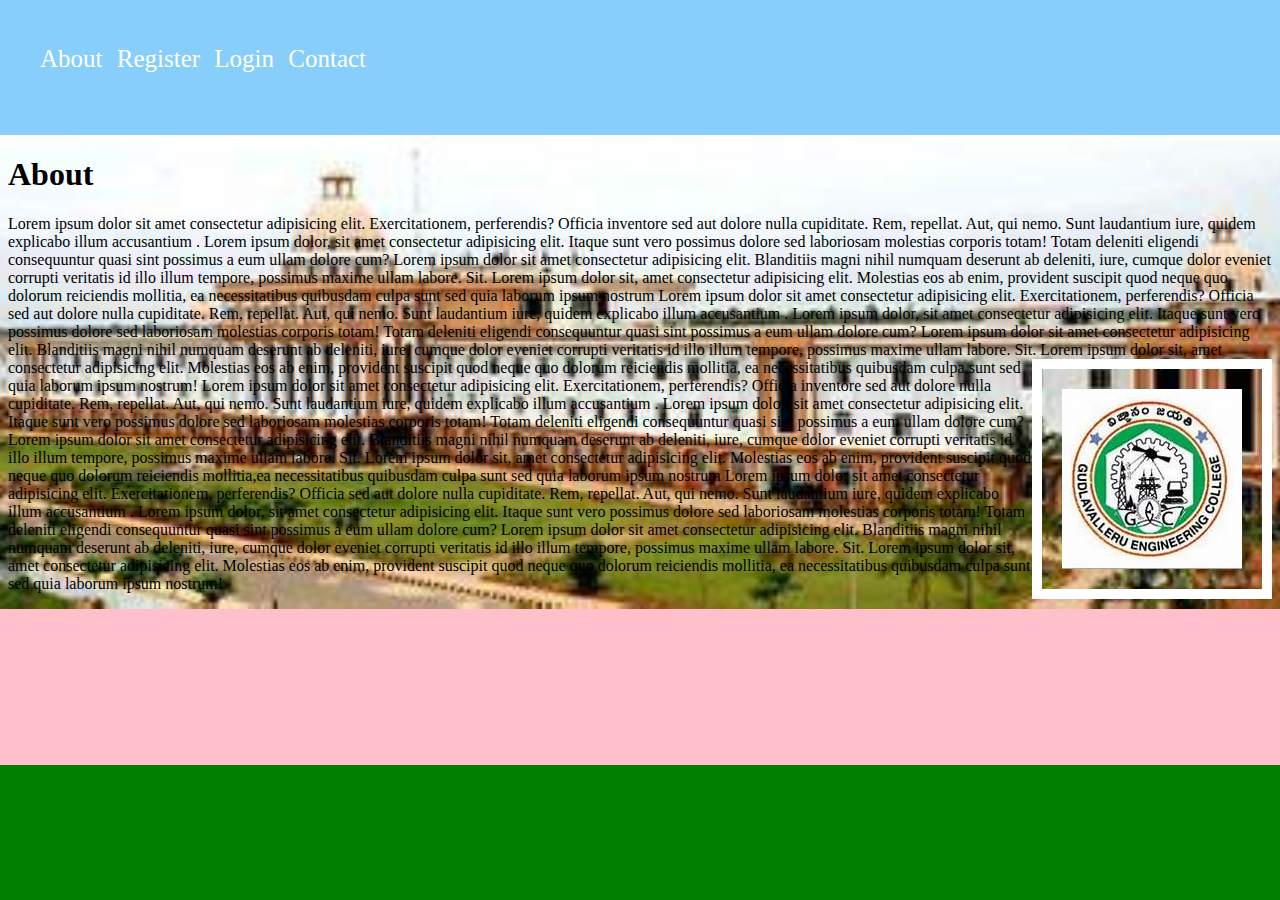
<file: index.html>
<!DOCTYPE html>
<html lang="en">
<head>
    <meta charset="UTF-8">
    <meta name="viewport" content="width=device-width, initial-scale=1.0">
    <title>GEC College</title>
    <link rel="icon" href="images/logo.jpg">
    <link rel="stylesheet" href="css/style.css">
</head>
<body>
    
    <div class="main">
      <div class="head">
        <ul class="navbar-nav">
            <li>
                <a href="about.html" target="f1">About</a>
                </li>
            <li>
                <a href="register.html" target="f1">Register</a>
            </li>
            <li>
                <a href="login.html" target="f1">Login</a>
            </li>
            <li>
                <a href="contact.html" target="f1">Contact</a>
            </li>
        </ul>
      </div>
      <div class="content">
      <iframe name="f1" src="about.html" frameborder="0"></iframe>
      </div>
      <div class="footer"></div>
   </div> 
</body>
</html>
</file>
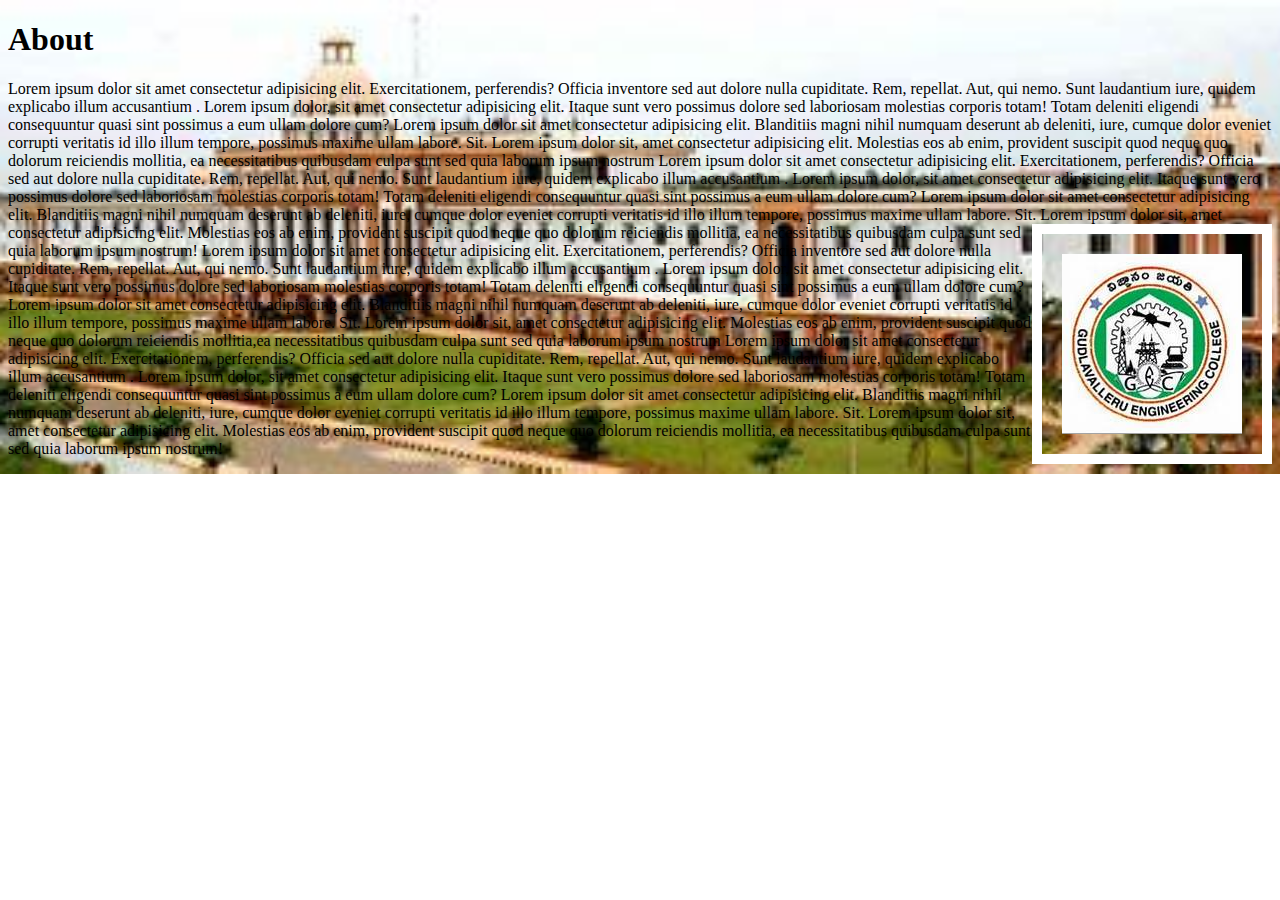
<file: about.html>
<!DOCTYPE html>
<html lang="en">
<head>
    <meta charset="UTF-8">
    <meta name="viewport" content="width=device-width, initial-scale=1.0">
    <title>Document</title>
    <link rel="stylesheet" href="css/about.css">
</head>
<body>
    <h1>About</h1>
    <p>Lorem ipsum dolor sit amet consectetur adipisicing elit. Exercitationem, perferendis? Officia inventore sed aut dolore nulla cupiditate. Rem, repellat. Aut, qui nemo. Sunt laudantium iure, quidem explicabo illum accusantium .
    Lorem ipsum dolor, sit amet consectetur adipisicing elit. Itaque sunt vero possimus dolore sed laboriosam molestias corporis totam! Totam deleniti eligendi consequuntur quasi sint possimus a eum ullam dolore cum?
    Lorem ipsum dolor sit amet consectetur adipisicing elit. Blanditiis magni nihil numquam deserunt ab deleniti, iure, cumque dolor eveniet corrupti veritatis id illo illum tempore, possimus maxime ullam labore. Sit.
    Lorem ipsum dolor sit, amet consectetur adipisicing elit. Molestias eos ab enim, provident suscipit quod neque quo dolorum reiciendis mollitia, ea necessitatibus quibusdam culpa sunt sed quia laborum ipsum nostrum
    Lorem ipsum dolor sit amet consectetur adipisicing elit. Exercitationem, perferendis? Officia sed aut dolore nulla cupiditate. Rem, repellat. Aut, qui nemo. Sunt laudantium iure, quidem explicabo illum accusantium .
    Lorem ipsum dolor, sit amet consectetur adipisicing elit. Itaque sunt vero possimus dolore sed laboriosam molestias corporis totam! Totam deleniti eligendi consequuntur quasi sint possimus a eum ullam dolore cum?
    Lorem ipsum dolor sit amet consectetur adipisicing elit. Blanditiis magni nihil numquam deserunt ab deleniti, iure, cumque dolor eveniet corrupti veritatis id illo illum tempore, possimus maxime ullam labore. Sit.
    Lorem ipsum dolor sit, amet consectetur adipisicing elit. Molestias eos ab enim, provident suscipit quod neque quo dolorum reiciendis mollitia, <img src="images/geclogo.jpg">ea necessitatibus quibusdam culpa sunt sed quia laborum ipsum nostrum!
    Lorem ipsum dolor sit amet consectetur adipisicing elit. Exercitationem, perferendis? Officia inventore sed aut dolore nulla cupiditate. Rem, repellat. Aut, qui nemo. Sunt laudantium iure, quidem explicabo illum accusantium .
    Lorem ipsum dolor, sit amet consectetur adipisicing elit. Itaque sunt vero possimus dolore sed laboriosam molestias corporis totam! Totam deleniti eligendi consequuntur quasi sint possimus a eum ullam dolore cum?
    Lorem ipsum dolor sit amet consectetur adipisicing elit. Blanditiis magni nihil numquam deserunt ab deleniti, iure, cumque dolor eveniet corrupti veritatis id illo illum tempore, possimus maxime ullam labore. Sit.
    Lorem ipsum dolor sit, amet consectetur adipisicing elit. Molestias eos ab enim, provident suscipit quod neque quo dolorum reiciendis mollitia,ea necessitatibus quibusdam culpa sunt sed quia laborum ipsum nostrum
    Lorem ipsum dolor sit amet consectetur adipisicing elit. Exercitationem, perferendis? Officia sed aut dolore nulla cupiditate. Rem, repellat. Aut, qui nemo. Sunt laudantium iure, quidem explicabo illum accusantium .
    Lorem ipsum dolor, sit amet consectetur adipisicing elit. Itaque sunt vero possimus dolore sed laboriosam molestias corporis totam! Totam deleniti eligendi consequuntur quasi sint possimus a eum ullam dolore cum?
    Lorem ipsum dolor sit amet consectetur adipisicing elit. Blanditiis magni nihil numquam deserunt ab deleniti, iure, cumque dolor eveniet corrupti veritatis id illo illum tempore, possimus maxime ullam labore. Sit.
    Lorem ipsum dolor sit, amet consectetur adipisicing elit. Molestias eos ab enim, provident suscipit quod neque quo dolorum reiciendis mollitia, ea necessitatibus quibusdam culpa sunt sed quia laborum ipsum nostrum!
</p>
</p>
</body>
</html>
</file>
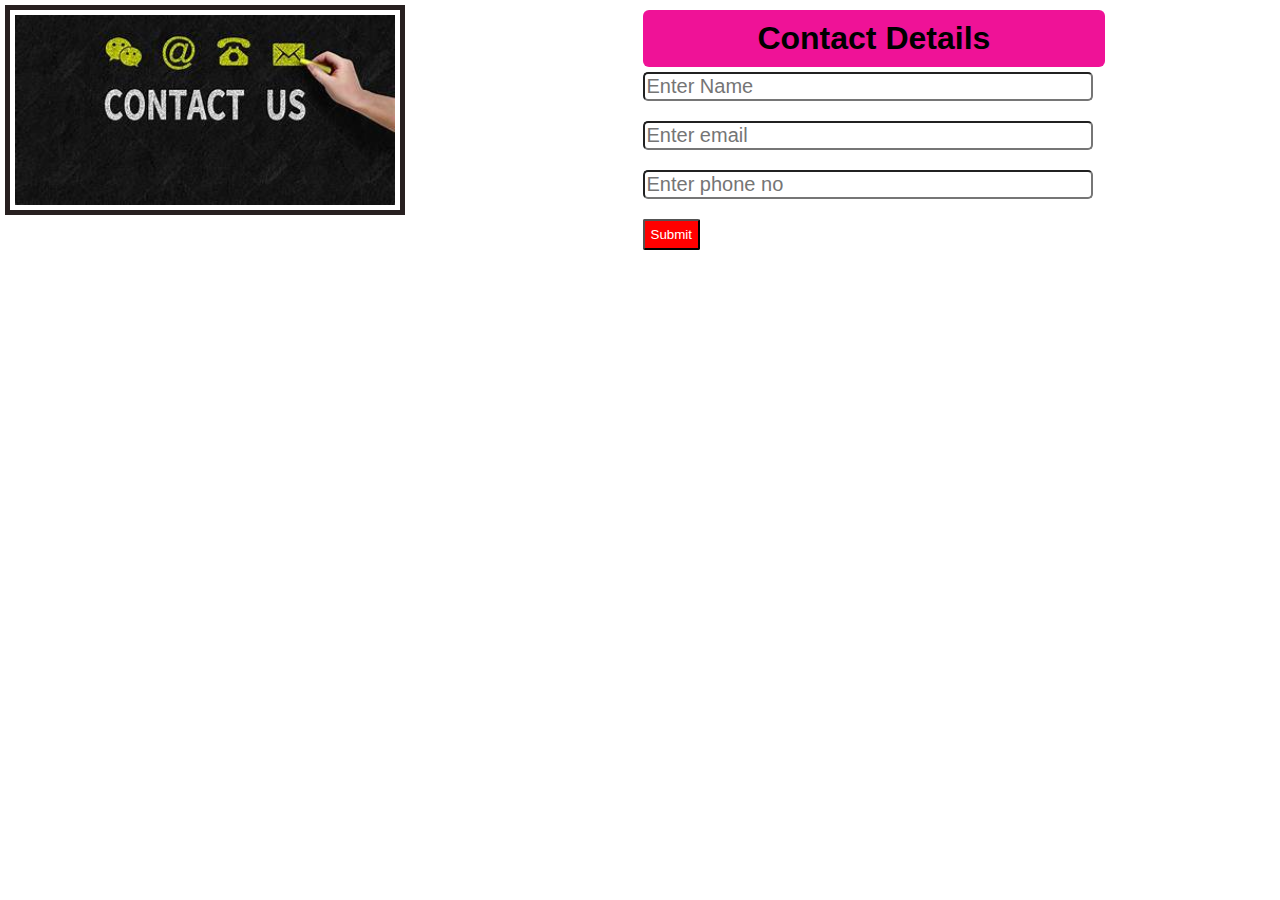
<file: contact.html>
<!DOCTYPE html>
<html lang="en">
<head>
    <meta charset="UTF-8">
    <meta name="viewport" content="width=device-width, initial-scale=1.0">
    <title>Contact</title>
    <link rel="stylesheet" href="css/login.css">
</head>
<body>
    <div class="row">
    <div class="col1">
        <img class="img" src="images/contact.jpg">
    </div>
    <div class="col2">
        <h1 class="alert">Contact Details</h1>
        <form>
            <div class="mb3"><input placeholder="Enter Name" class="form-control" type="name" name="name" id="nameid"></div>
            <div class="mb3"><input placeholder="Enter email" class="form-control" type="email" name="email" id="emailid"></div>
            <div class="mb3"><input placeholder="Enter phone no" class="form-control" type="number" name="phone" id="phoneid"></div>
            <div class="mb4">
                <button class="btn btn-primary">Submit</button>
            </div>
        </form>
    </div>
    </div>
</body>
</html>
</file>
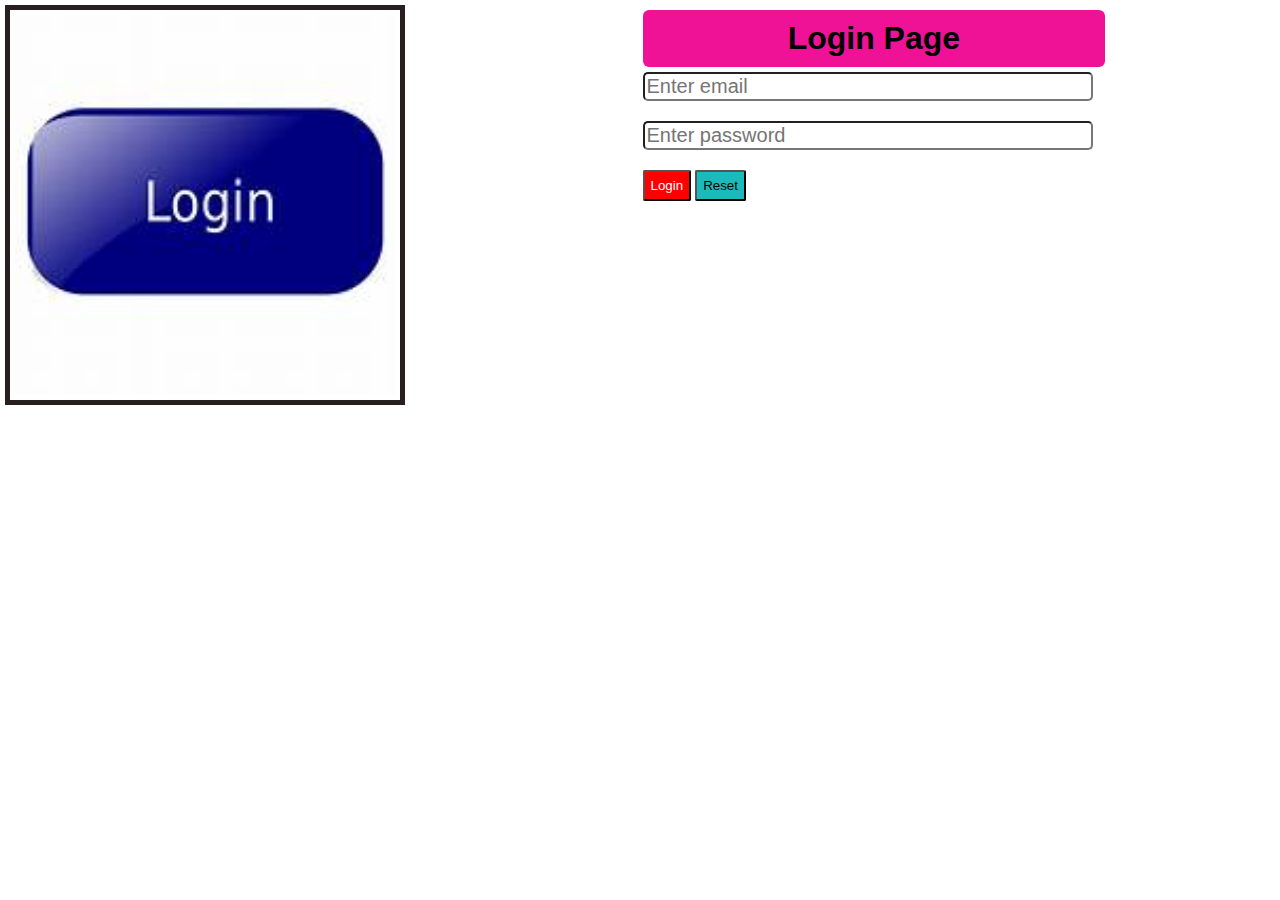
<file: login.html>
<!DOCTYPE html>
<html lang="en">
<head>
    <meta charset="UTF-8">
    <meta name="viewport" content="width=device-width, initial-scale=1.0">
    <title>Login</title>
    <link rel="stylesheet" href="css/login.css">
</head>
<body>
    <div class="row">
    <div class="col1">
        <img class="img" src="images/login.jpeg">
    </div>
    <div class="col2">
        <h1 class="alert">Login Page</h1>
        <form>
            <div class="mb3"><input placeholder="Enter email" class="form-control" type="email" name="email" id="emailid"></div>
            <div class="mb3"><input placeholder="Enter password" class="form-control" type="password" name="password" id="passwordid"></div>
            <div class="mb4">
                <button class="btn btn-primary">Login</button>
                <button class="btn btn-danger">Reset</button>
            </div>
        </form>
    </div>
    </div>
</body>
</html>
</file>
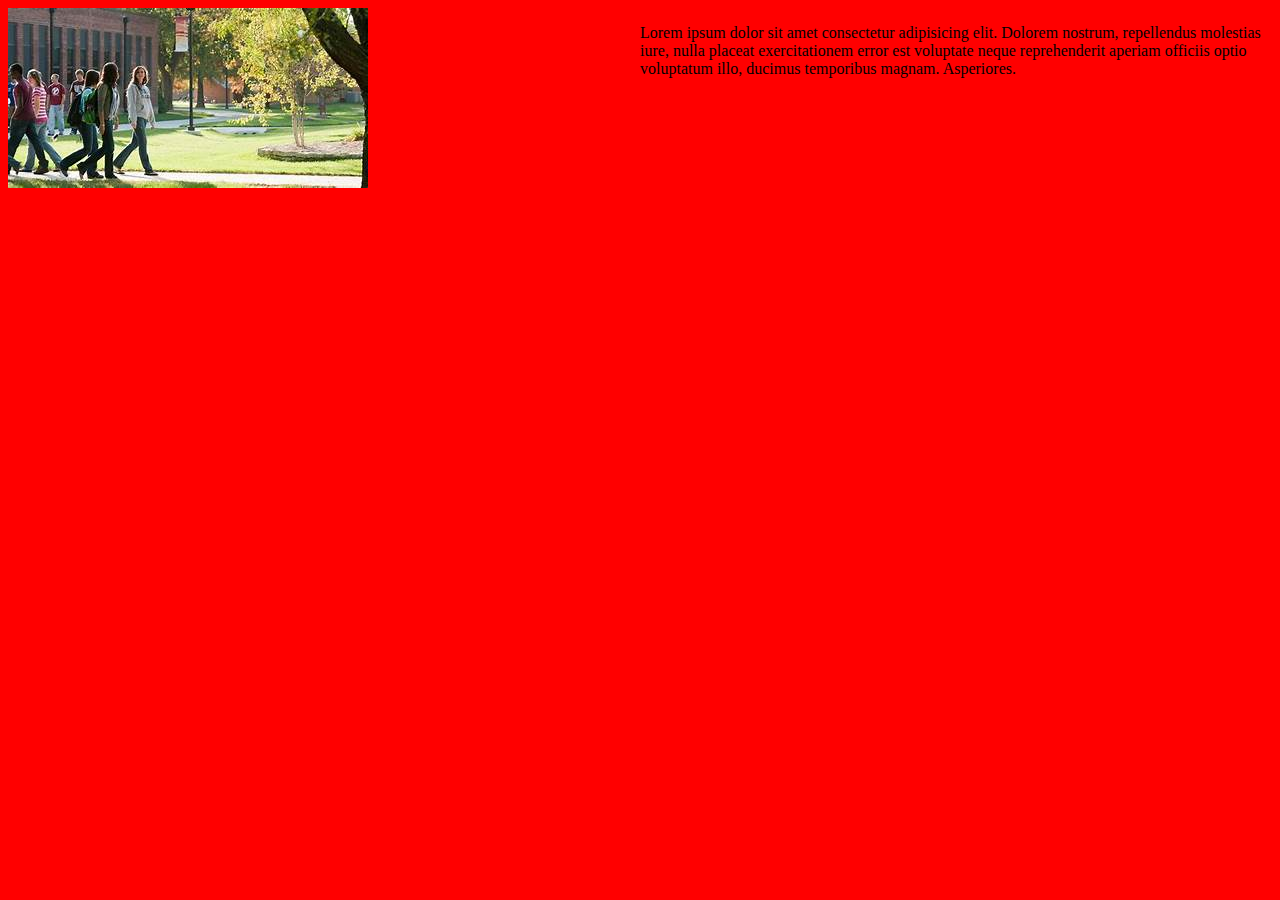
<file: mq10.html>
<!DOCTYPE html>
<html lang="en">
<head>
    <meta charset="UTF-8">
    <meta name="viewport" content="width=device-width, initial-scale=1.0">
    <title>Document</title>
    <style>
        body{
            background-color:yellow;
        }
        @media screen and (min-width:480px){
            body{
            
                background-color:red;
            }
            .row .col1,.row .col2
           {
           float:left;
           width:50%;
        }
            
        }    
    </style>
</head>
<body>
    <div class="row">
        <div class="col1">
            <img class="img" src="images/college.jpg">
        </div>
        <div class="col2">
            <p>Lorem ipsum dolor sit amet consectetur adipisicing elit. Dolorem nostrum, repellendus molestias iure, nulla placeat exercitationem error est voluptate neque reprehenderit aperiam officiis optio voluptatum illo, ducimus temporibus magnam. Asperiores.</p> 
</body>
</html>
</file>
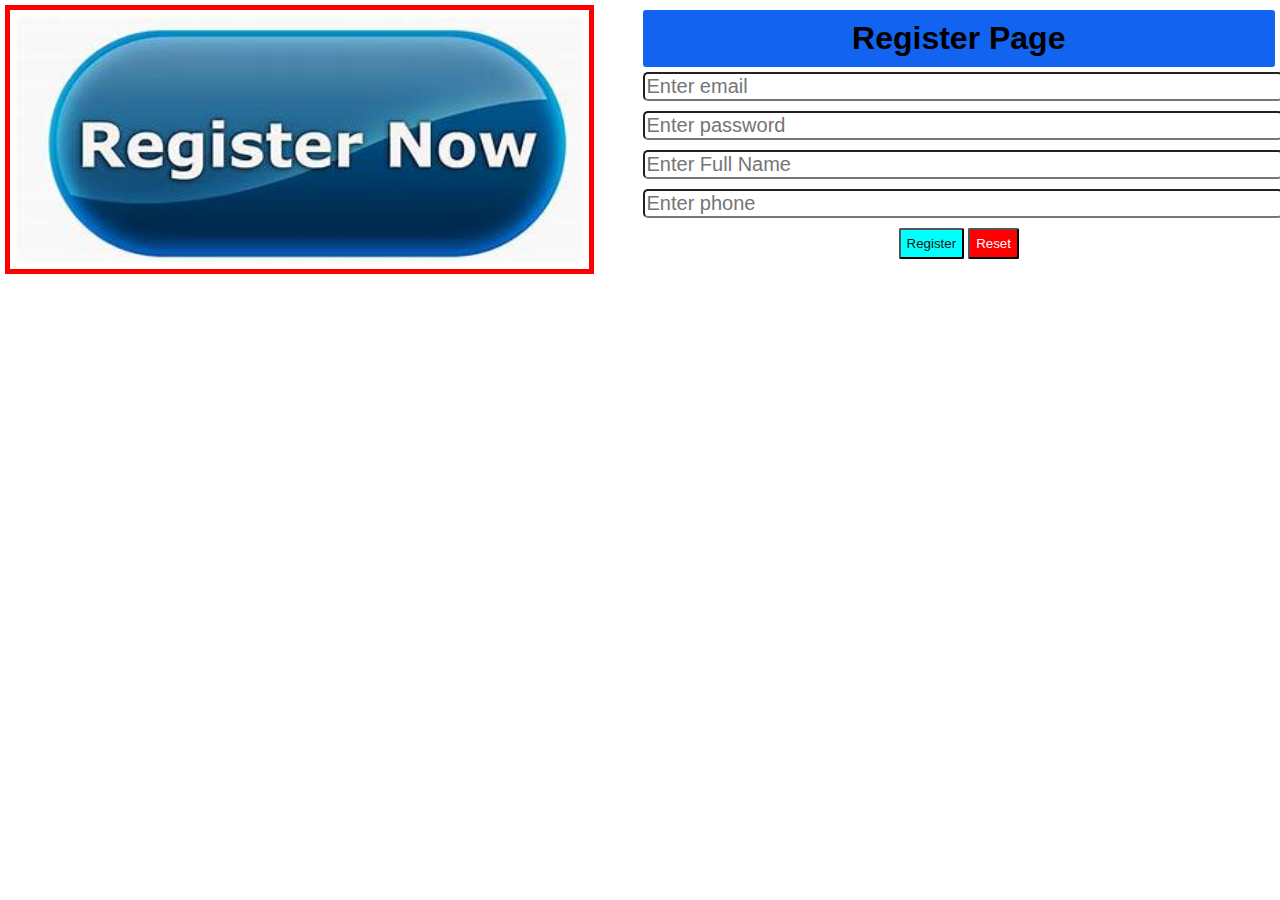
<file: register.html>
<!DOCTYPE html>
<html lang="en">
<head>
    <meta charset="UTF-8">
    <meta name="viewport" content="width=device-width, initial-scale=1.0">
    <title>Register</title>
    <link rel="stylesheet" href="css/register.css">
</head>
<body>
    <div class="row">
    <div class="col1">
        <img class="img" src="images/register.jpeg">
    </div>
    <div class="col2">
        <h1 class="alert">Register Page</h1>
        <form>
            <div class="mb3"><input placeholder="Enter email" class="form-control" type="email" name="email" id="emailid"></div>
            <div class="mb3"><input placeholder="Enter password" class="form-control" type="password" name="password" id="passwordid"></div>
            <div class="mb3"><input placeholder="Enter Full Name" class="form-control" type="text" name="fullname" id="fullnameid"></div>
            <div class="mb3"><input placeholder="Enter phone" class="form-control" type="tel" name="phone" id="phoneid"></div>
            <div class="mb4">
                <button class="btn btn-primary">Register</button>
                <button class="btn btn-danger">Reset</button>
            </div>
        </form>
    </div>
    </div>
</body>
</html>
</file>
<file: css/style.css>
*{
    margin:0px;
}
.main{
    height:100vh;
    background-color:lightskyblue;
}
.head{
    background-color:lightskyblue;
    height:10vh;
    padding-top:5vh;
}
.navbar-nav{
    color:black;
    list-style:None;
    /*background-color:pink;*/
}
.navbar-nav li{
    display:inline;
    /*background-color:lightcoral;*/
    margin-right:8px;
    font-size:25px;
}
.content{
    height:70vh;
    background-color:pink;
}
.content iframe{
    width:100%;
    height:100%;
}
.footer{
    height:15vh;
    background-color:green;
}
.head ul a{
 color:white;
 text-decoration:None;
}
</file>
<file: css/about.css>
body{
    background-image:url('../images/gec.jpg');
    background-repeat:no-repeat;
    background-size:cover;
    background-position:center center;
}
.p1{
    background-color:aqua;
}
img{
    padding:20px;
    float:inline-end;
    border:10px solid white;
}
.mytitle{
    background-color:blue;
}
</file>
<file: css/login.css>
*{
    margin:0px;
}
.row{
  margin-top:10px;
  margin-left:10px;
  margin-right:5px;
}
.img
{
  width:60%;
  border:5px solid white;
  outline-style:solid;
  outline-color:rgb(40, 32, 32);
  outline-width:5px;
}
.row .col1,.row .col2
{
    float:left;
    width:50%;
}
.mb3{
  margin-bottom:20px;
}
.mb4
{
  text-align:left;
}
.form-control
{
  width:70%;
  border-radius:5px;
  font-size:20px;
}
.alert
{
  width:70%;
  padding:10px;
  background-color:rgb(239, 18, 151);
  margin-bottom:5px;
  border-radius:6px;
  text-align:center;
  font-family:'Lucida Sans', 'Lucida Sans Regular', 'Lucida Grande', 'Lucida Sans Unicode', Geneva, Verdana, sans-serif;
}
.btn
{
  border-radius:2px;
  padding:6px;
}
.btn-primary
{
  background-color:red;
  color:white;
}
.btn-danger
{
  background-color:rgb(28, 186, 186);
  color:black;
}
</file>
<file: css/register.css>
*{
    margin:0px;
}
.row{
  margin-top:10px;
  margin-left:10px;
  margin-right:5px;
}
.img
{
  width:90%;
  border:5px solid white;
  outline-style:solid;
  outline-color:red;
  outline-width:5px;
}
.row .col1,.row .col2
{
    float:left;
    width:50%;
}
.mb3{
  margin-bottom:10px;
}
.mb4
{
  text-align:center;
}
.form-control
{
  width:100%;
  border-radius:5px;
  font-size:20px;
}
.alert
{
  padding:10px;
  background-color:rgb(18, 99, 239);
  margin-bottom:5px;
  border-radius:3px;
  text-align:center;
  font-family:'Lucida Sans', 'Lucida Sans Regular', 'Lucida Grande', 'Lucida Sans Unicode', Geneva, Verdana, sans-serif;
}
.btn
{
  border-radius:2px;
  padding:6px;
  background-color:blueviolet;
  color:black;
}
.btn-primary
{
  background-color:aqua;
  color:rgb(21, 17, 17);
}
.btn-danger
{
  background-color:red;
  color:white;
}
</file>
